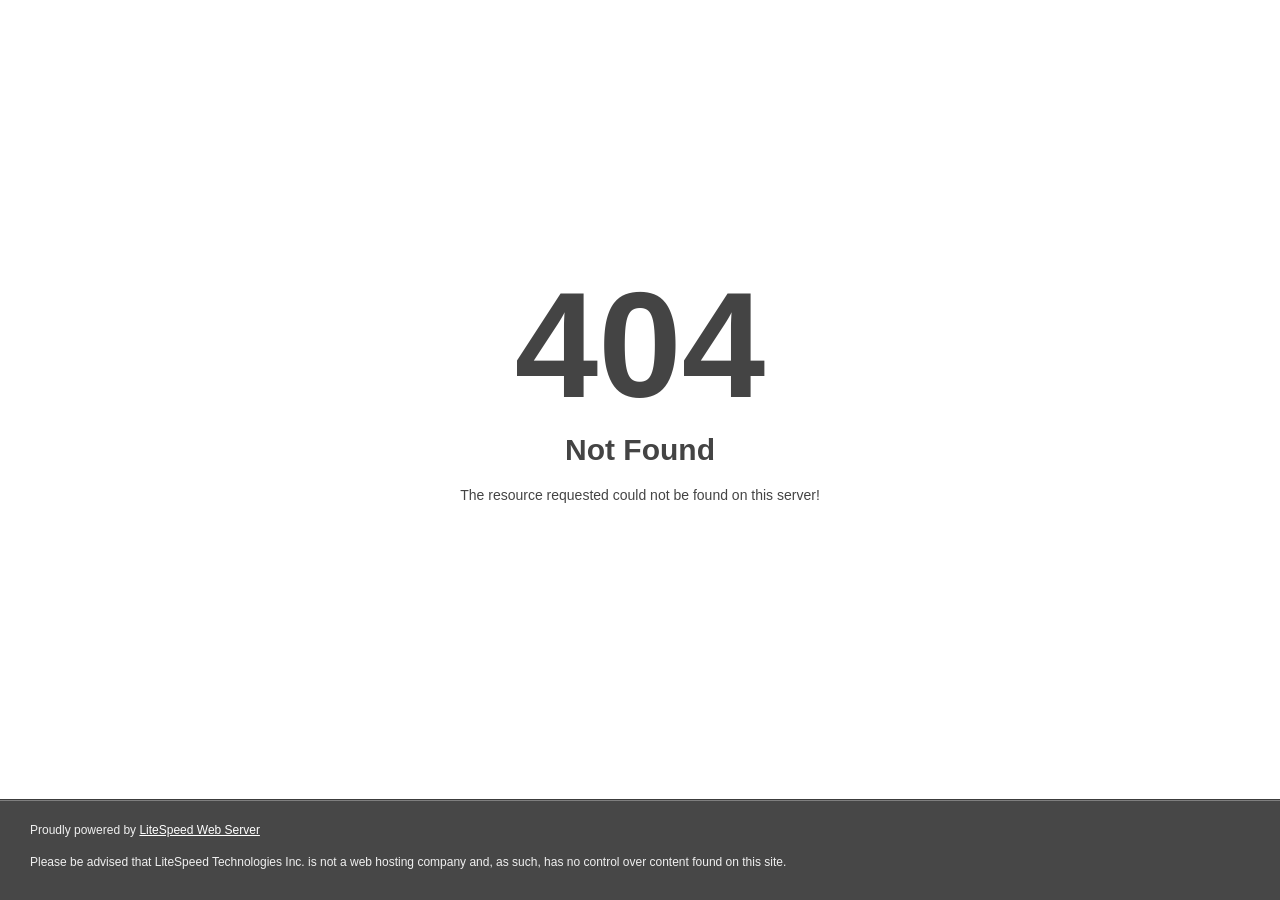
<file: css/plugins/Flaticon.html>
<!DOCTYPE html>
<html style="height:100%">

<!-- Mirrored from www.thegrandtulip.com/css/plugins/Flaticon.html by HTTrack Website Copier/3.x [XR&CO'2014], Mon, 30 Mar 2026 09:50:10 GMT -->
<head>
<meta name="viewport" content="width=device-width, initial-scale=1, shrink-to-fit=no" />
<title> 404 Not Found
</title></head>
<body style="color: #444; margin:0;font: normal 14px/20px Arial, Helvetica, sans-serif; height:100%; background-color: #fff;">
<div style="height:auto; min-height:100%; ">     <div style="text-align: center; width:800px; margin-left: -400px; position:absolute; top: 30%; left:50%;">
        <h1 style="margin:0; font-size:150px; line-height:150px; font-weight:bold;">404</h1>
<h2 style="margin-top:20px;font-size: 30px;">Not Found
</h2>
<p>The resource requested could not be found on this server!</p>
</div></div><div style="color:#f0f0f0; font-size:12px;margin:auto;padding:0px 30px 0px 30px;position:relative;clear:both;height:100px;margin-top:-101px;background-color:#474747;border-top: 1px solid rgba(0,0,0,0.15);box-shadow: 0 1px 0 rgba(255, 255, 255, 0.3) inset;">
<br>Proudly powered by  <a style="color:#fff;" href="http://www.litespeedtech.com/error-page">LiteSpeed Web Server</a><p>Please be advised that LiteSpeed Technologies Inc. is not a web hosting company and, as such, has no control over content found on this site.</p></div></body>
<!-- Mirrored from www.thegrandtulip.com/css/plugins/Flaticon.html by HTTrack Website Copier/3.x [XR&CO'2014], Mon, 30 Mar 2026 09:50:10 GMT -->
</html>
</file>
